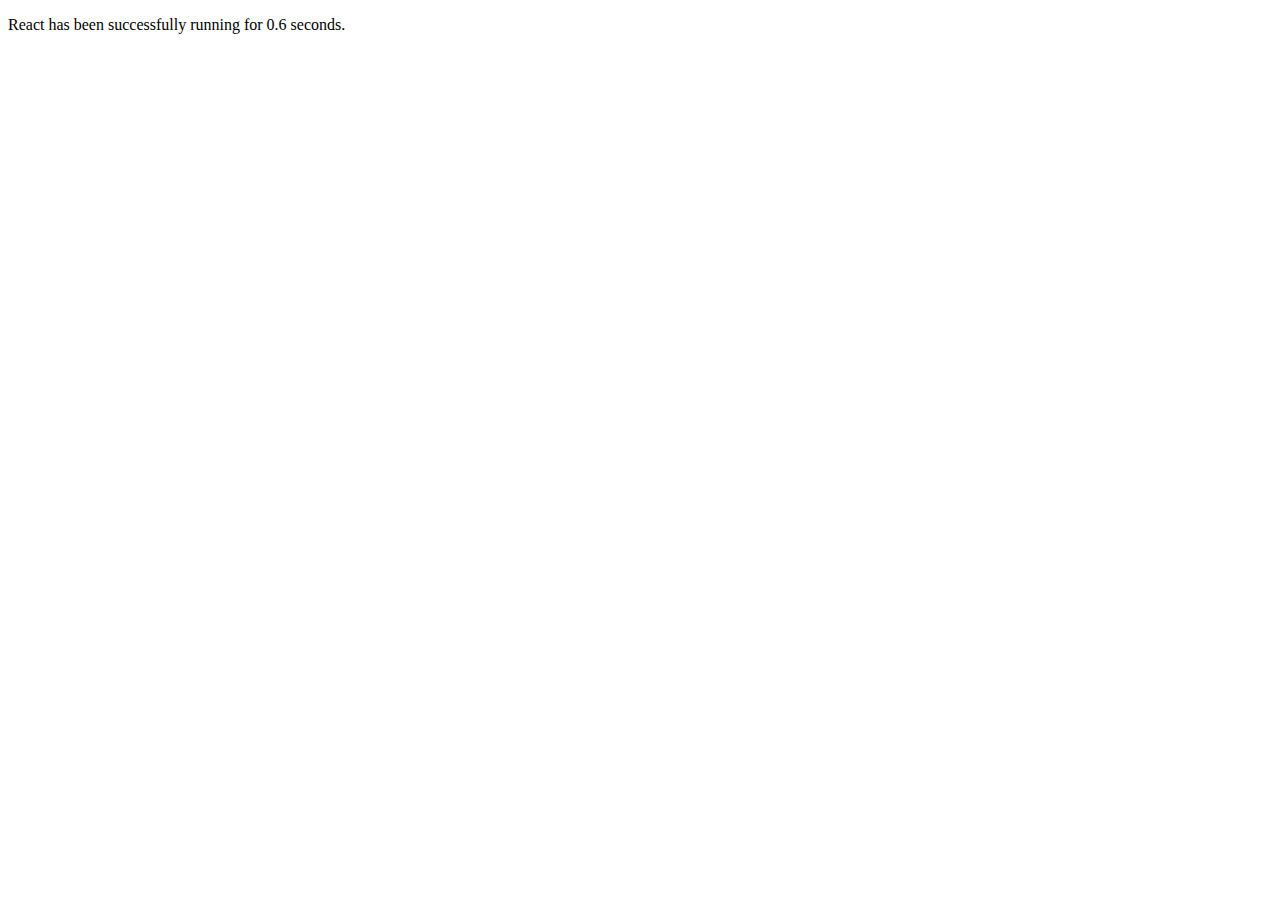
<file: examples/basic/index.html>
<!DOCTYPE html>
<html>
  <head>
    <meta charset="utf-8">
    <title>Basic Example</title>
  </head>
  
  <body>    
    <div id="container">
    </div>
    
    <script src="../../build/react.js"></script>
    <script src="../../build/react-dom.js"></script>

    <script>
      var ExampleApplication = React.createClass({
        render: function() {
          var elapsed = Math.round(this.props.elapsed  / 100);
          var seconds = elapsed / 10;
          var message =
            'React has been successfully running for ' + seconds + ' seconds.';

          return React.DOM.p(null, message);
        }
      });

      // Call React.createFactory instead of directly call ExampleApplication({...}) in React.render
      var ExampleApplicationFactory = React.createFactory(ExampleApplication);

      var start = new Date().getTime();
      setInterval(function() {
        ReactDOM.render(
          ExampleApplicationFactory({elapsed: new Date().getTime() - start}),
          document.getElementById('container')
        );
      }, 50);
    </script>

  </body>
</html>
</file>
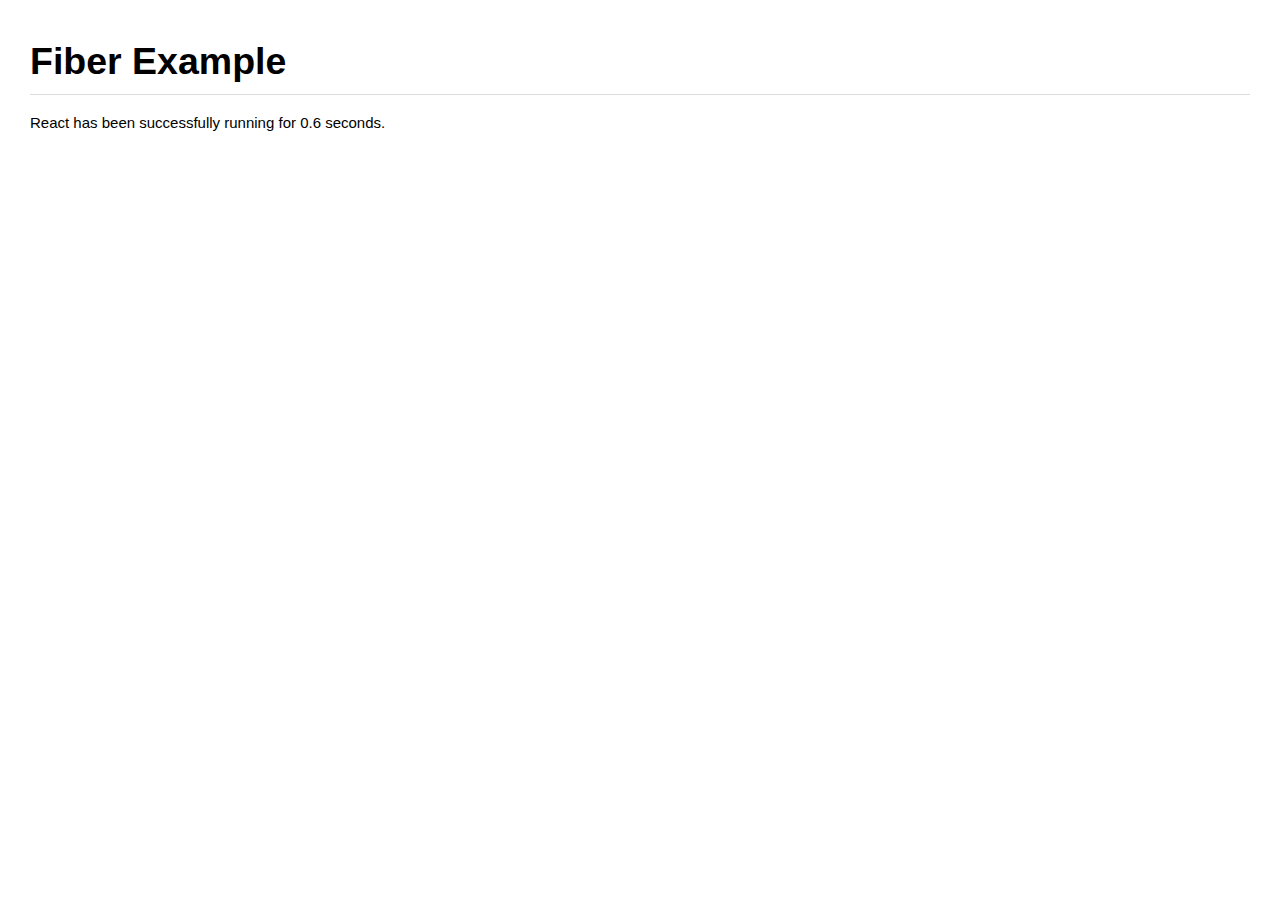
<file: examples/fiber/index.html>
<!DOCTYPE html>
<html>
  <head>
    <meta charset="utf-8">
    <title>Fiber Example</title>
    <link rel="stylesheet" href="../shared/css/base.css" />
  </head>
  <body>
    <h1>Fiber Example</h1>
    <div id="container">
      <p>
        To install React, follow the instructions on
        <a href="https://github.com/facebook/react/">GitHub</a>.
      </p>
      <p>
        If you can see this, React is <strong>not</strong> working right.
        If you checked out the source from GitHub make sure to run <code>grunt</code>.
      </p>
    </div>
    <script src="../../build/react.js"></script>
    <script src="../../build/react-dom.js"></script>
    <script>
      function ExampleApplication(props) {
        var elapsed = Math.round(props.elapsed  / 100);
        var seconds = elapsed / 10 + (elapsed % 10 ? '' : '.0' );
        var message =
          'React has been successfully running for ' + seconds + ' seconds.';

        return React.DOM.p(null, message);
      }

      // Call React.createFactory instead of directly call ExampleApplication({...}) in React.render
      var ExampleApplicationFactory = React.createFactory(ExampleApplication);

      var start = new Date().getTime();
      setInterval(function() {
        ReactDOM.render(
          ExampleApplicationFactory({elapsed: new Date().getTime() - start}),
          document.getElementById('container')
        );
      }, 50);
    </script>
  </body>
</html>
</file>
<file: examples/shared/css/base.css>
body {
  background: #fff;
  font-family: "Helvetica Neue", Helvetica, Arial, sans-serif;
  font-size: 15px;
  line-height: 1.7;
  margin: 0;
  padding: 30px;
}

a {
  color: #4183c4;
  text-decoration: none;
}

a:hover {
  text-decoration: underline;
}

code {
  background-color: #f8f8f8;
  border: 1px solid #ddd;
  border-radius: 3px;
  font-family: "Bitstream Vera Sans Mono", Consolas, Courier, monospace;
  font-size: 12px;
  margin: 0 2px;
  padding: 0px 5px;
}

h1, h2, h3, h4 {
  font-weight: bold;
  margin: 0 0 15px;
  padding: 0;
}

h1 {
  border-bottom: 1px solid #ddd;
  font-size: 2.5em;
  font-weight: bold;
  margin: 0 0 15px;
  padding: 0;
}

h2 {
  border-bottom: 1px solid #eee;
  font-size: 2em;
}

h3 {
  font-size: 1.5em;
}

h4 {
  font-size: 1.2em;
}

p, ul {
  margin: 15px 0;
}

ul {
  padding-left: 30px;
}
</file>
